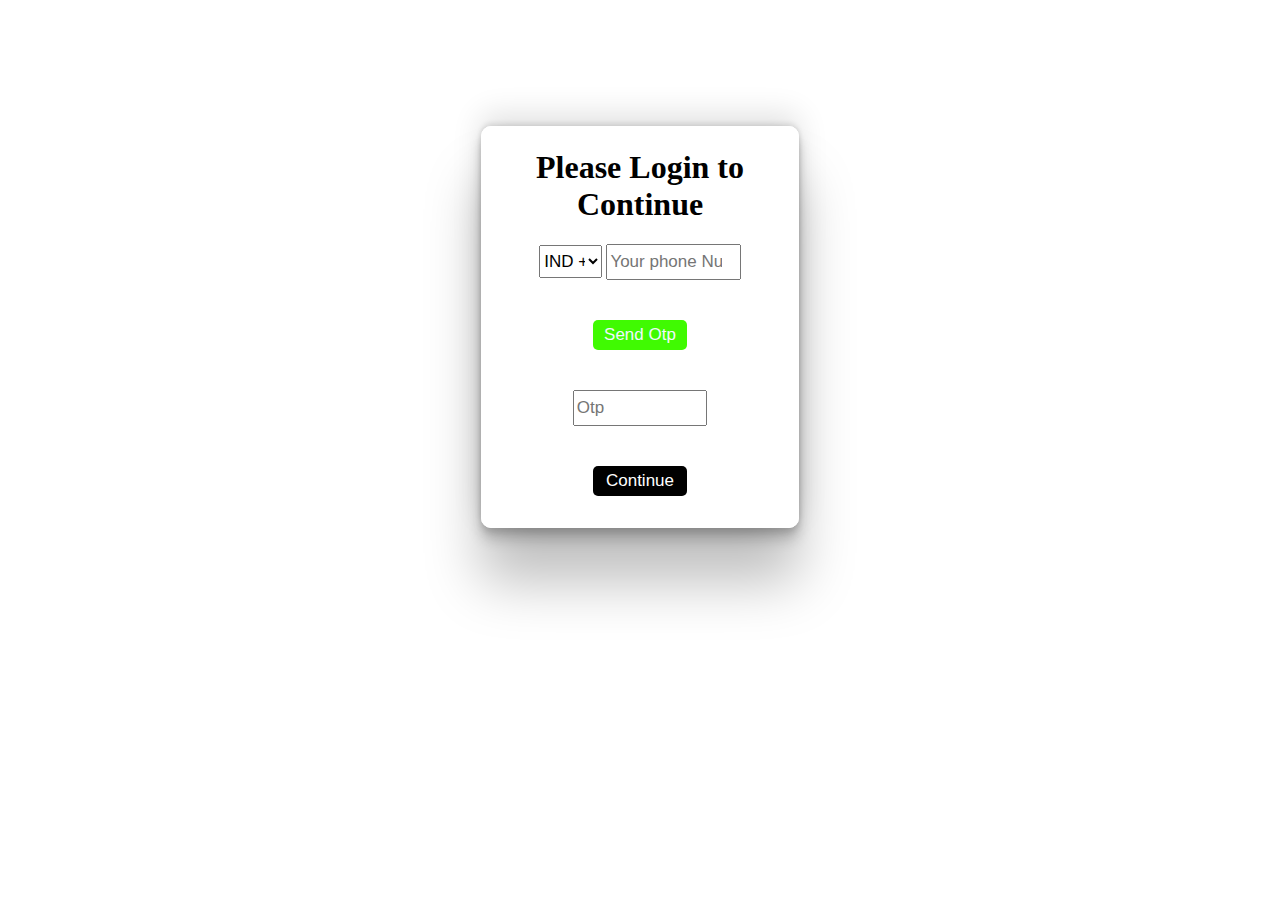
<file: login .html>
<!DOCTYPE html>
<html lang="en">
<head>
    <meta charset="UTF-8">
    <meta http-equiv="X-UA-Compatible" content="IE=edge">
    <meta name="viewport" content="width=device-width, initial-scale=1.0">
    <title>Document</title>
    <link rel="stylesheet" href="login .css">
</head>
<body>
    <div id="box">
        <h1>Please Login to Continue</h1>
        <select name="" id="">
            <option value="">IND  +91</option>
            <option value="">USA  +1</option>
            <option value="">AUS  +61</option>
            <option value="">SNG  +65</option>
            <option value="">UAE  +971</option>
        </select>
        <input type="number" placeholder="Your phone Number" id="No">
        <nav><button id="gr" onclick="otpp()">Send Otp</button></nav>
        <nav><input type="number" placeholder="Otp" id="ot"></nav>
        <button id="bl"><a href="index.html">Continue</a> </button>
        

    </div>



</body>
<script src="login.js"></script>
</html>
</file>
<file: login .css>
#box {
    width: 25%;
    margin: auto;
    border: 1px white solid;
    height: 400px;
    box-shadow: rgba(0, 0, 0, 0.25) 0px 54px 55px, rgba(0, 0, 0, 0.12) 0px -12px 30px, rgba(0, 0, 0, 0.12) 0px 4px 6px, rgba(0, 0, 0, 0.17) 0px 12px 13px, rgba(0, 0, 0, 0.09) 0px -3px 5px;
    margin-top: 10%;
    text-align: center;
    border-radius: 10px;
}

#box input {
    width: 40%;
    height: 30px;
    margin-bottom: 40px;
    font-size: 17px;
}

#box select {
    width: 20%;
    height: 33px;
    font-size: 17px;
}

#box button {
    width: 30%;
    height: 30px;
    margin-bottom: 40px;
    border-radius: 5px;
    color: aliceblue;
    font-size: 17px;
    border: 0px;

}

#gr {
    background-color: rgb(64, 250, 2);
}

#bl {
    background-color: black;
}

a {
    color: white;
    text-decoration: none;
}
</file>
